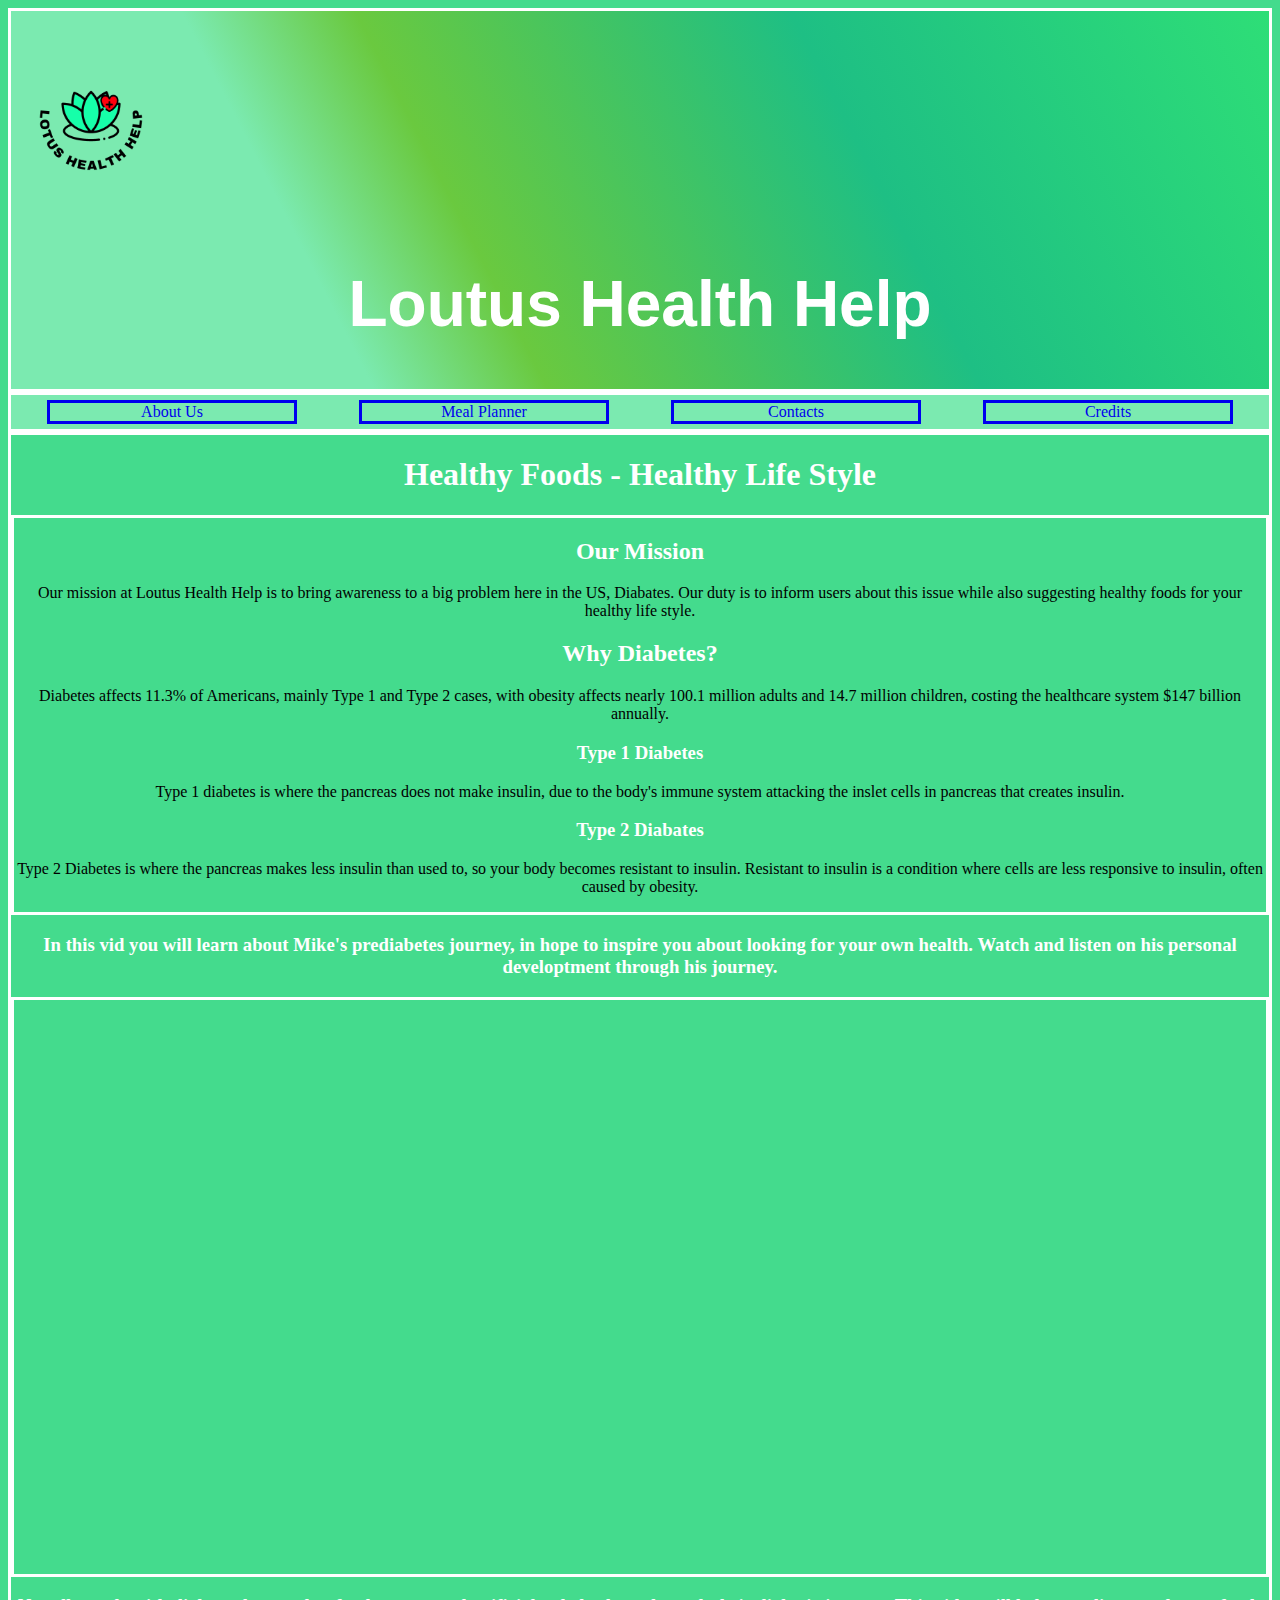
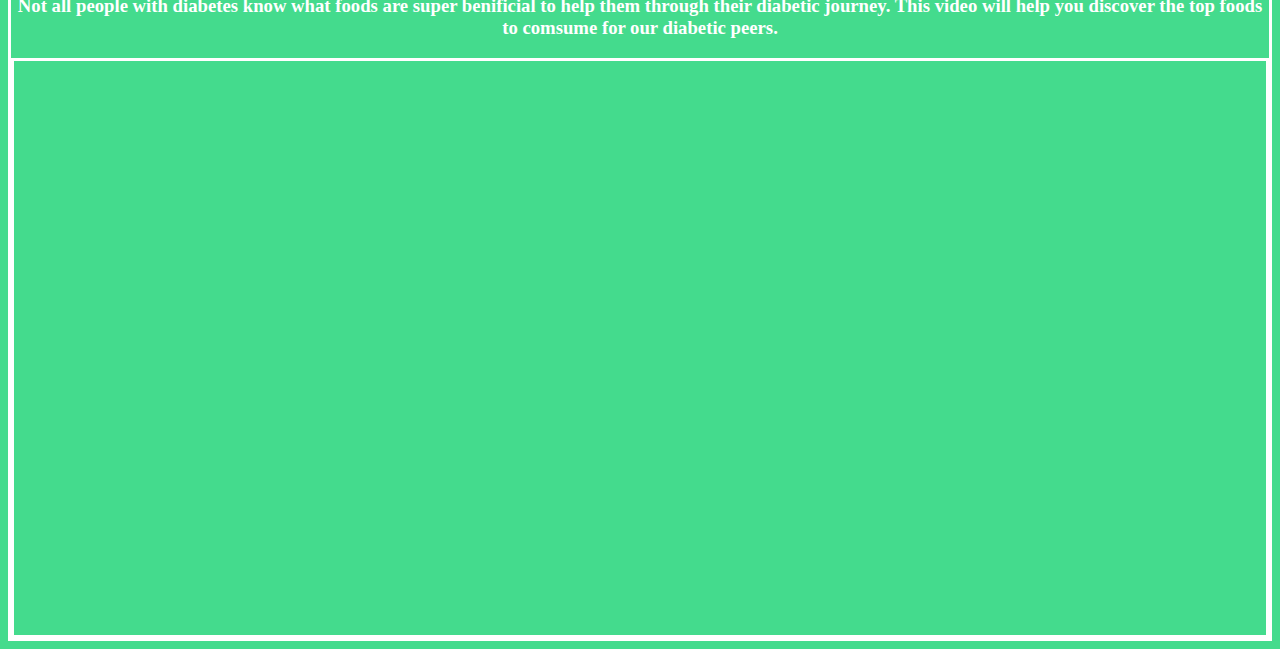
<file: index.html>
<!DOCTYPE html> 
<html lang="en">
<head>
    <meta charset="UTF-8">
    <meta name="viewport" content="width=device-width, initial-scale=1.0">
    <title>Lotus_Health_Help</title>
    <link rel="stylesheet" href="style.css">
    <scirpt src="script.js" defer></scirpt>
   
</head>
<body>
    <div id="heading">
        <img id="logo" src="images/achoo.3.png">
            <h1>Loutus Health Help</h1>
    </div>

    <nav>
        <div id="nav1">
        <!-- div* -->
            <a href="index2.html" target="_blank"><div class="items">About Us</div> </a>
            <a href="index3.html" target="blank"><div class="items">Meal Planner</div></a>
            <a href="index4.html" target="blank"><div class="items">Contacts</div></a>
            <a href="index5.html" target="blank"><div class="items">Credits</div> </a>
        </div>
    </nav>
    <!-- this is the text from the web page the first thing they see -->
    <div id="txt">
        <h1>Healthy Foods - Healthy Life Style</h1>

        <div>
        <h2>Our Mission</h2>
        <p>Our mission at Loutus Health Help is to bring awareness to a big problem here in the US, Diabates. Our duty is to inform users about this issue while also suggesting healthy foods for your healthy life style.</p>

        <h2>Why Diabetes?</h2>
        <p>Diabetes affects 11.3% of Americans, mainly Type 1 and Type 2 cases, with obesity affects nearly 100.1 million adults and 14.7 million children, costing the healthcare system $147 billion annually.<p>

        <h3>Type 1 Diabetes</h3> 
        <p>Type 1 diabetes is where the pancreas does not make insulin, due to the body's immune system attacking the inslet cells in pancreas that creates insulin.</p>

        <h3>Type 2 Diabates</h3>
        <p>Type 2 Diabetes is where the pancreas makes less insulin than used to, so your body becomes resistant to insulin. Resistant to insulin is a condition where cells are less responsive to insulin, often caused by obesity.</p>
        

    </div>
    <h3>In this vid you will learn about Mike's prediabetes journey, in hope to inspire you about looking for your own health. Watch and listen on his personal developtment through his journey.</h3>
    <div id="vid">
        <iframe width="1014" height="570" src="https://www.youtube.com/embed/xlxVZhjfo6s" title="Mike&#39;s Prediabetes Journey | Type 2 Diabetes Prevention | Ad Council" frameborder="0" allow="accelerometer; autoplay; clipboard-write; encrypted-media; gyroscope; picture-in-picture; web-share" allowfullscreen></iframe>
    </div>
    <h3>Not all people with diabetes know what foods are super benificial to help them through their diabetic journey. This video will help you discover the top foods to comsume for our diabetic peers.</h3>
    <div id="vid2">
        <iframe width="1014" height="570" src="https://www.youtube.com/embed/172QbZr5fMk" title="Diabetes Foods to Eat | Diabetes Control Tips | Type 2 Diabetes Diet | Type 1 diabetes" frameborder="0" allow="accelerometer; autoplay; clipboard-write; encrypted-media; gyroscope; picture-in-picture; web-share" allowfullscreen></iframe>

    </div>
    


</body>
</html>
</file>
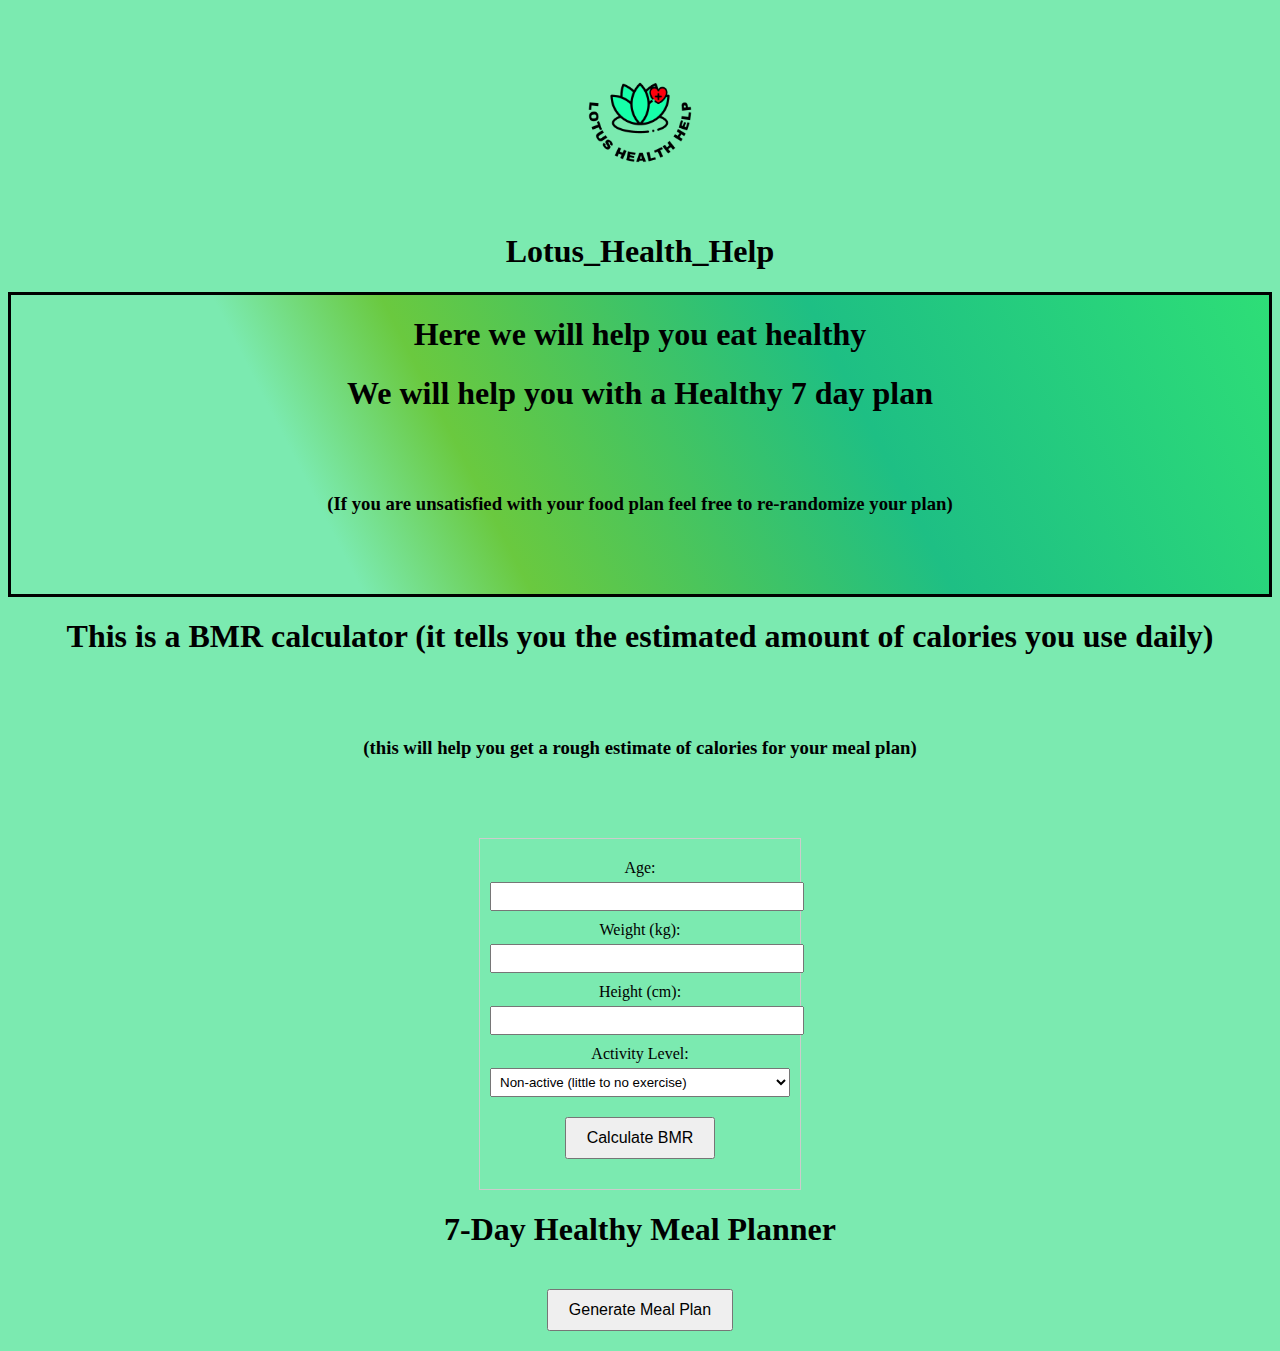
<file: index3.html>
<!DOCTYPE html>
<html lang="en">
<head>
    <meta charset="UTF-8">
    <meta name="viewport" content="width=device-width, initial-scale=1.0">
    <title>meal-planner</title>
    <link rel="stylesheet" href="style3.css">
    <script src="script3.js"></script>
</head>
<body>
     <!--logo div  -->
 <div id="logo1">
        <img id="logo" src="images/achoo.3.png">
        <H1>Lotus_Health_Help</H1>
</div>  
<!-- tell you your opeions -->
    <div id="title1">  
        <h1>Here we will help you eat healthy</h1>
        <h1>We will help you with a Healthy 7 day plan</h1>
        <h3>(If you are unsatisfied with your food plan feel free to re-randomize your plan)</h3>
    </div>

<div id="cal">
    <h1>This is a BMR calculator (it tells you the estimated amount of calories you use daily)
    <h3>(this will help you get a rough estimate of calories for your meal plan)</h3>
    </h1>
    <div class="fitness-calculator">
        <label for="age">Age:</label>
        <input type="number" id="age" min="1" max="120">
        
        <label for="weight">Weight (kg):</label>
        <input type="number" id="weight" min="1">
        
        <label for="height">Height (cm):</label>
        <input type="number" id="height" min="1">
        
        <label for="activity">Activity Level:</label>
        <select id="activity">
            <option value="1.2">Non-active (little to no exercise)</option>
            <option value="1.375">Mid-active (light exercise/sports 1-3 days/week)</option>
            <option value="1.55">Highly-active (moderate exercise/sports 3-5 days/week)</option>
        </select>
        
        <button onclick="calculateBMR()">Calculate BMR</button>
        
        <div id="result">
            <div id="bmr-result"></div>
            <div id="adjusted-bmr"></div>
        </div>
        
    </div>    
</div>
</div>
<!-- meal planner  -->
<div class="meal-planner">
    <h1>7-Day Healthy Meal Planner</h1>
    
    <button onclick="generateMealPlan()">Generate Meal Plan</button>
    
    <div id="meal-plan"></div>
</div>




</body>
</html>
</file>
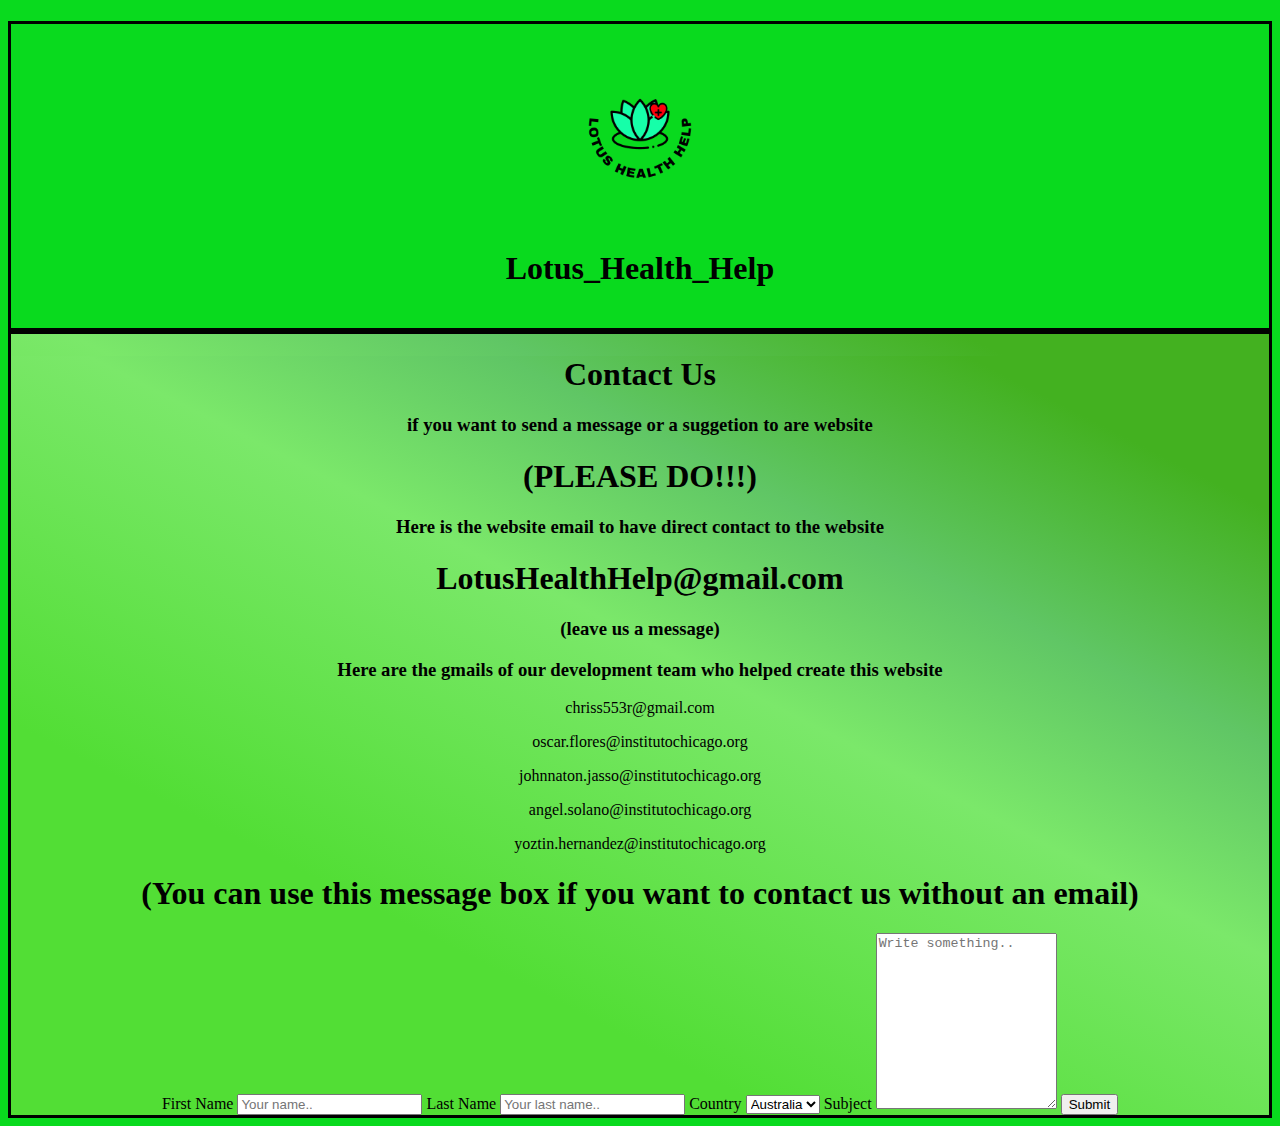
<file: index4.html>
<!DOCTYPE html>
<html lang="en">
<head>
    <meta charset="UTF-8">
    <meta name="viewport" content="width=device-width, initial-scale=1.0">
    <title>contacts</title>
    <link rel="stylesheet" href="style4.css">
    <scirpt src="script.4.js" defer></scirpt>
</head>
<body>
    <h1></h1>

</body>
</html>
<div id="title2">
  <img src="images/achoo.4.png">
  <h1>Lotus_Health_Help</h1>
</div>
     
<div id="work2" class="container">
    <div style="text-align:center">
      <h1>Contact Us</h1>
      <h3>if you want to send a message or a suggetion to are website</h3> 
      <h1>(PLEASE DO!!!)</h1>
      <h3>Here is the website email to have direct contact to the website</h3>
      <h1>LotusHealthHelp@gmail.com</h1>
      <h3>(leave us a message)</h3>
      <h3>Here are the gmails of our development team who helped create this website </h3>
        <p>chriss553r@gmail.com</p>
        <p>oscar.flores@institutochicago.org</p>
        <p>johnnaton.jasso@institutochicago.org</p>
        <p>angel.solano@institutochicago.org</p>
        <p>yoztin.hernandez@institutochicago.org</p>

          <h1></h1>
          <h1> (You can use this message box if you want to contact us without an email) </h1>
        
           <form action="/action_page.php">
          <label for="fname">First Name</label>
          <input type="text" id="fname" name="firstname" placeholder="Your name..">
          <label for="lname">Last Name</label>
          <input type="text" id="lname" name="lastname" placeholder="Your last name..">
          <label for="country">Country</label>
          <select id="country" name="country">
            <option value="australia">Australia</option>
            <option value="canada">Canada</option>
            <option value="usa">USA</option>
          </select>
          <label for="subject">Subject</label>
          <textarea id="subject" name="subject" placeholder="Write something.." style="height:170px"></textarea>
          <input type="submit" value="Submit">
        </form>
      </div>
    </div>
  </div>
</file>
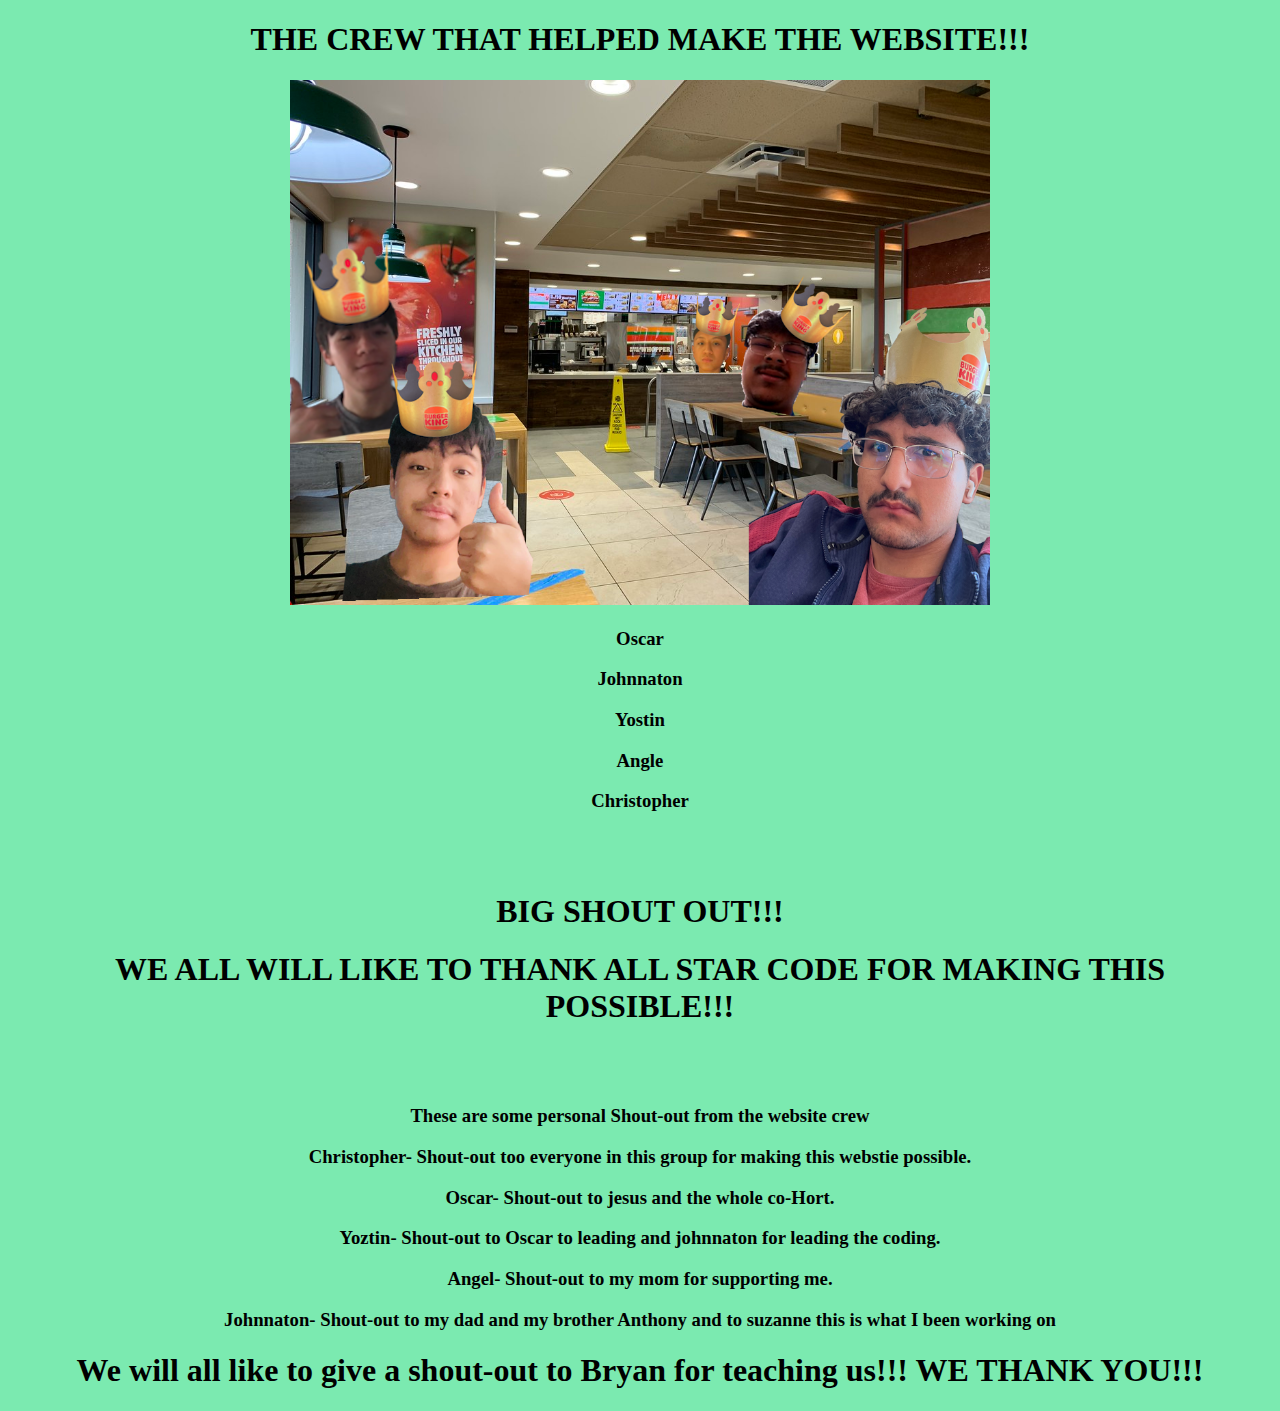
<file: index5.html>
<!DOCTYPE html>
<html lang="en">
<head>
    <meta charset="UTF-8">
    <meta name="viewport" content="width=device-width, initial-scale=1.0">
    <title>Credits</title>
    <link rel="stylesheet" href="style5.css">
    <scirpt src="script.5.js" defer></scirpt>
</head>
<body>
    <div id="CREW">
        <h1>THE CREW THAT HELPED MAKE THE WEBSITE!!!</h1>
        <img src="images/backGr.png">
        <h3> Oscar </h3>
        <h3> Johnnaton </h3>
        <h3> Yostin</h3>
        <h3> Angle</h3>
        <h3> Christopher  </h3>
    </div>

    <div id="Shout">
            <h1>  BIG SHOUT OUT!!! </h1>
            <h1> WE ALL WILL LIKE TO THANK ALL STAR CODE FOR MAKING THIS POSSIBLE!!!</h1>
    </div>

    <div id="preShout">
        <h3> These are some personal Shout-out from the website crew</h3>
        <h3>Christopher- Shout-out too everyone in this group for making this webstie possible.</h3>
        <h3>Oscar- Shout-out to jesus and the whole co-Hort.</h3>
        <h3>Yoztin- Shout-out to Oscar to leading and johnnaton for leading the coding.</h3>
        <h3>Angel- Shout-out to my mom for supporting me.</h3>
        <h3>Johnnaton- Shout-out to my dad and my brother Anthony and to suzanne this is what I been working on</h3>
        <h1>We will all like to give a shout-out to Bryan for teaching us!!! WE THANK YOU!!!</h1>
    </div>

    
</body>
</html>
</file>
<file: style.css>
body{
    background-color: rgb(68, 219, 141);
}

#heading {
    font-family: Arial, Helvetica, sans-serif;
    /* background-color: rgb(44, 197, 174); */
    color: rgb(255, 255, 255);
    font-size: 32px;
    padding: 5px;
    background: rgb(46,222,119);
background: linear-gradient(243deg, rgba(46,222,119,1) 0%, rgba(30,191,132,1) 33%, rgba(106,201,63,1) 63%, rgba(123,234,176,1) 75%);
}

#nav1{
    color: white;
    display: flex;
    justify-content: space-around;
    background-color: rgb(123, 234, 176);
    padding: 5px; 
    
}

img {
    width: 150px;
}

.items:hover {
    background-color: rgb(182, 191, 194);
    opacity: 0.5;

}

a {
    text-decoration: none;
    width: 20%;
    text-align: center;
}
h1 {
    text-align: center;
}

h2 {
    text-align: center;
}

h3 {
    text-align: center;
}

p {
    text-align: center;
    color: black;
}

#txt{
    color: white;
}

div {
    border-style: solid;
}

#img {
    width: 50px;
}

#vid {
    text-align: center;
} 

#vid2 {
    text-align: center;
}
</file>
<file: style3.css>
body {
    background-color: rgb(123, 234, 176);
}

#logo1{
text-align: center;
}

#title1 {
    border-style: solid;
    text-align: center;
    background: linear-gradient(243deg, rgba(46,222,119,1) 0%, rgba(30,191,132,1) 33%, rgba(106,201,63,1) 63%, rgba(123,234,176,1) 75%);
}

h3 {
    padding: 60px;
}

img {
    width: 150px;
}

#cal{
    background-color: rgb(123, 234, 176);
    text-align: center;
}
.fitness-calculator {
    width: 300px;
    margin: 0 auto;
    text-align:center;
    border: 1px solid #ccc;
    padding: 10px;
}

label {
    display: block;
    margin-top: 10px;
}

input, select {
    width: 100%;
    padding: 5px;
    margin-top: 5px;
}

button {
    padding: 10px;
    font-size: 16px;
    cursor: pointer;
    margin-top: 10px;
}

#result {
    margin-top: 20px;
    font-size: 18px;
    font-weight: bold;
}

.meal-planner {
    width: 80%;
    margin: 0 auto;
    text-align: center;
}

table {
    width: 100%;
    border-collapse: collapse;
    margin-top: 20px;
}

th, td {
    border: 1px solid #ccc;
    padding: 10px;
}

button {
    padding: 10px 20px;
    font-size: 16px;
    cursor: pointer;
    margin-top: 20px;
}

#meal-plan {
    margin-top: 20px;
    font-size: 18px;
    font-weight: bold;
}
</file>
<file: style4.css>
img {
    width: 150px;
}
body {
    background-color: rgb(9, 218, 30);
}

div {
    background: rgb(36, 218, 118);
background: linear-gradient(27deg, rgba(82,222,53,1) 28%, rgba(123,232,106,1) 57%, rgba(96,198,101,1) 72%, rgba(67,177,32,1) 89%);
}

#title2 {
    text-align: center;
    background: rgb(9, 218, 30);
    padding-bottom: 20px;
    border: solid;
}

#work2 {
   border: solid; 
}
</file>
<file: style5.css>
body {
    background-color:rgb(123, 234, 176);

}

#CREW {
    text-align: center;
}

img {
    width: 700px;
}

#Shout{
    padding: 40px;
    text-align: center;

}

#preShout {
    text-align: center;
}
</file>
